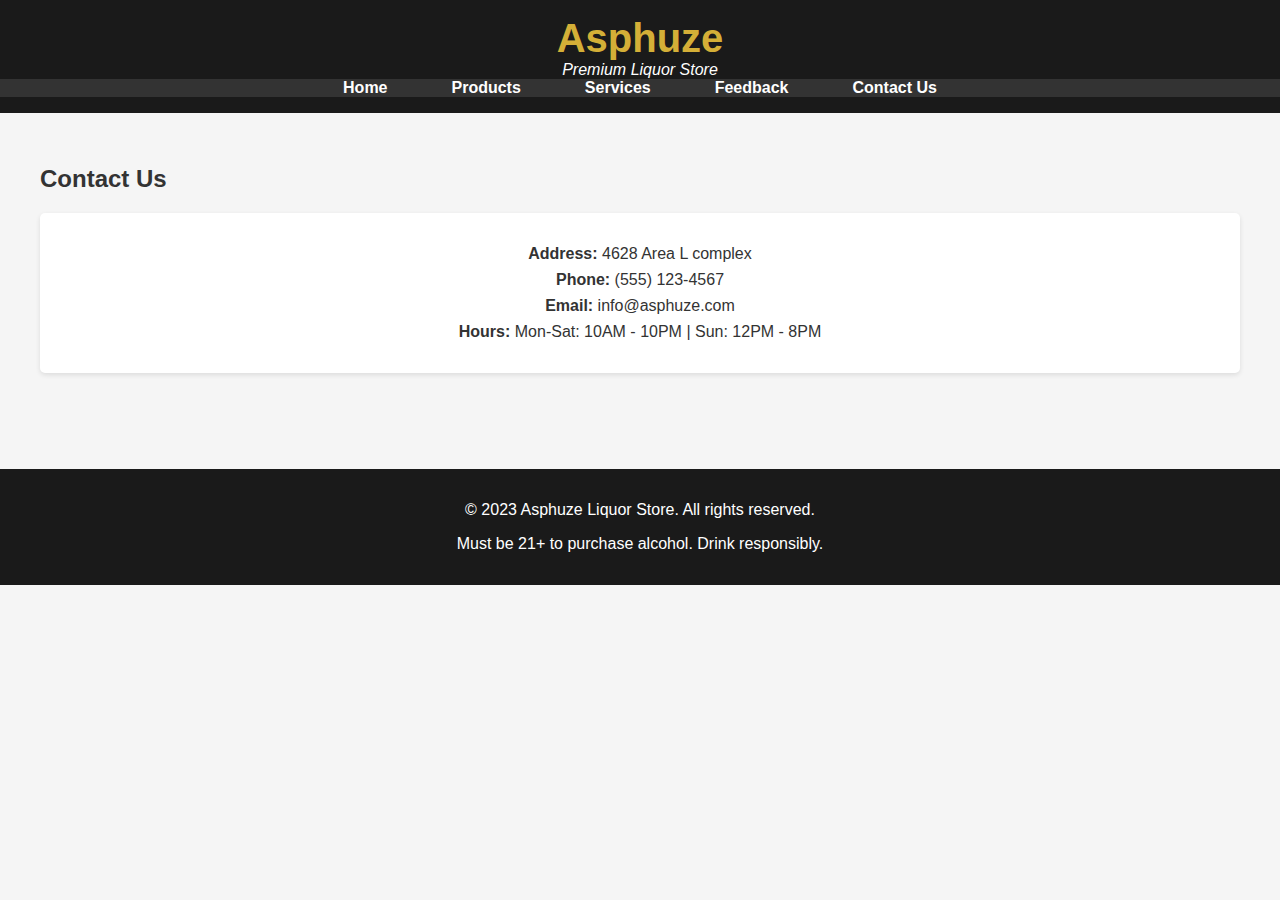
<file: contact.html>
<!DOCTYPE html>
<html lang="en">
<head>
    <meta charset="UTF-8">
    <meta name="viewport" content="width=device-width, initial-scale=1.0">
    <title>Asphuze - Contact Us</title>
    <link rel="stylesheet" href="styles.css">
</head>
<body>
    <header>
        <div class="logo">
            <h1>Asphuze</h1>
            <p>Premium Liquor Store</p>
        </div>
        <nav>
            <ul>
                <li><a href="index.html">Home</a></li>
                <li><a href="products.html">Products</a></li>
                <li><a href="services.html">Services</a></li>
                <li><a href="feedback.html">Feedback</a></li>
                <li><a href="contact.html">Contact Us</a></li>
            </ul>
        </nav>
    </header>

    <main>
        <h2>Contact Us</h2>
        <div class="contact-info">
            <p><strong>Address:</strong> 4628 Area L complex</p>
            <p><strong>Phone:</strong> (555) 123-4567</p>
            <p><strong>Email:</strong> info@asphuze.com</p>
            <p><strong>Hours:</strong> Mon-Sat: 10AM - 10PM | Sun: 12PM - 8PM</p>
        </div>
    </main>

    <footer>
        <p>&copy; 2023 Asphuze Liquor Store. All rights reserved.</p>
        <p>Must be 21+ to purchase alcohol. Drink responsibly.</p>
    </footer>
</body>
</html>
</file>
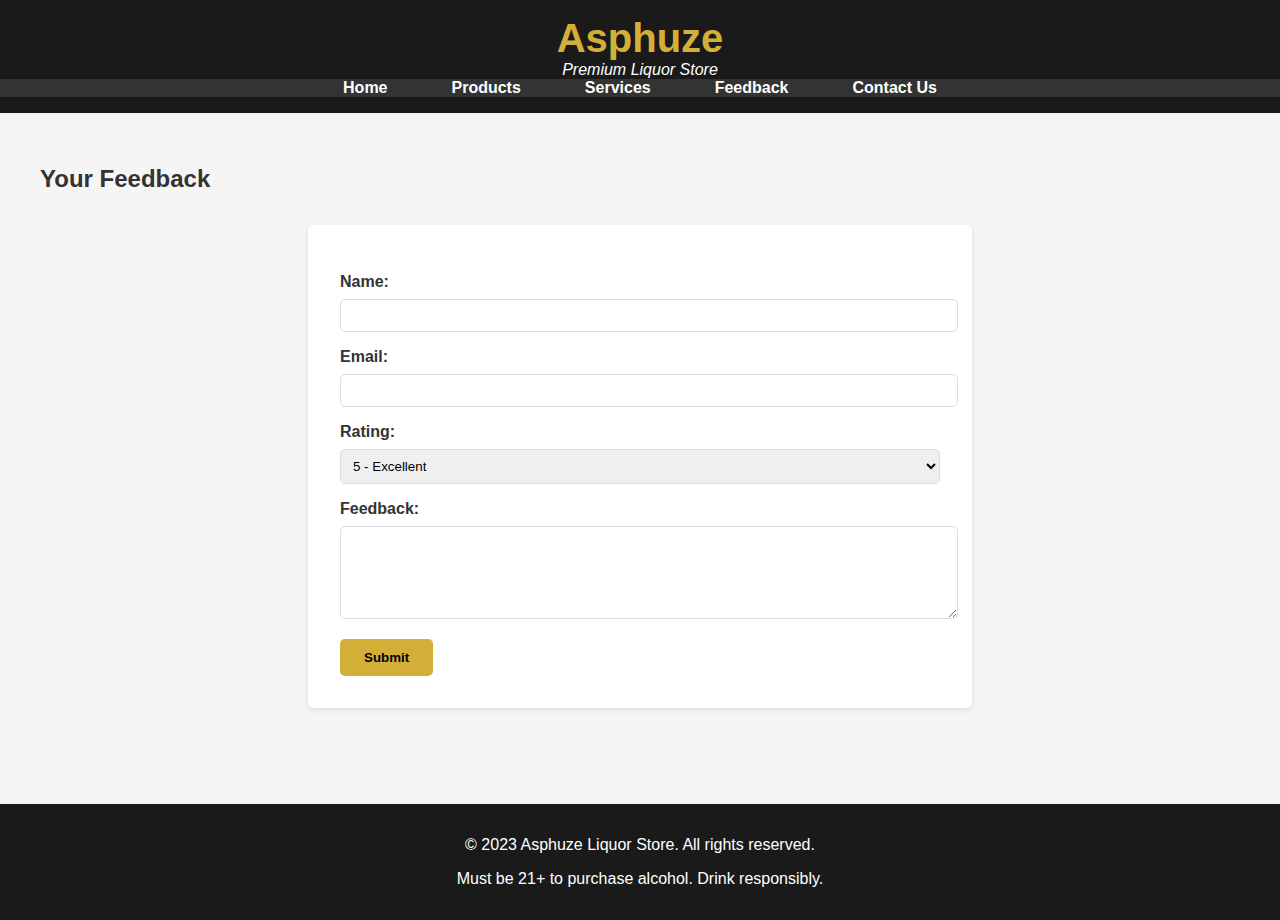
<file: feedback.html>
<!DOCTYPE html>
<html lang="en">
<head>
    <meta charset="UTF-8">
    <meta name="viewport" content="width=device-width, initial-scale=1.0">
    <title>Asphuze - Feedback</title>
    <link rel="stylesheet" href="styles.css">
</head>
<body>
    <header>
        <div class="logo">
            <h1>Asphuze</h1>
            <p>Premium Liquor Store</p>
        </div>
        <nav>
            <ul>
                <li><a href="index.html">Home</a></li>
                <li><a href="products.html">Products</a></li>
                <li><a href="services.html">Services</a></li>
                <li><a href="feedback.html">Feedback</a></li>
                <li><a href="contact.html">Contact Us</a></li>
            </ul>
        </nav>
    </header>

    <main>
        <h2>Your Feedback</h2>
        <form class="feedback-form">
            <label for="name">Name:</label>
            <input type="text" id="name" required>

            <label for="email">Email:</label>
            <input type="email" id="email" required>

            <label for="rating">Rating:</label>
            <select id="rating">
                <option>5 - Excellent</option>
                <option>4 - Good</option>
                <option>3 - Average</option>
                <option>2 - Poor</option>
                <option>1 - Terrible</option>
            </select>

            <label for="message">Feedback:</label>
            <textarea id="message" rows="5" required></textarea>

            <button type="submit">Submit</button>
        </form>
    </main>

    <footer>
        <p>&copy; 2023 Asphuze Liquor Store. All rights reserved.</p>
        <p>Must be 21+ to purchase alcohol. Drink responsibly.</p>
    </footer>
</body>
</html>
</file>
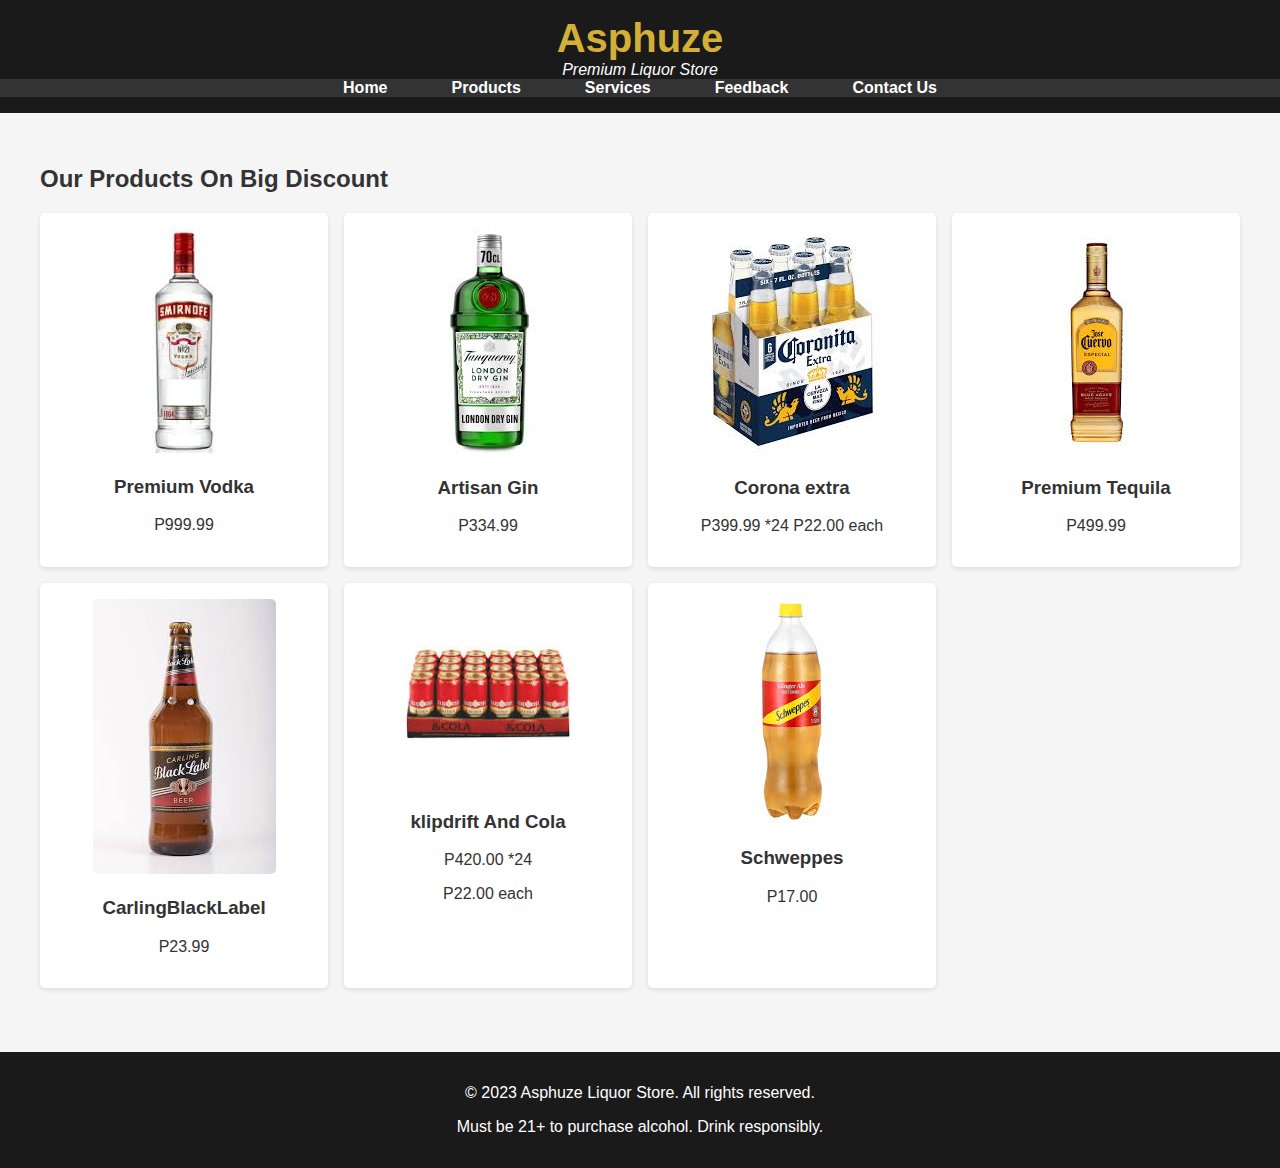
<file: products.html>
<!DOCTYPE html>
<html lang="en">
<head>
    <meta charset="UTF-8">
    <meta name="viewport" content="width=device-width, initial-scale=1.0">
    <title>Asphuze - Products</title>
    <link rel="stylesheet" href="styles.css">
</head>
<body>
    <header>
        <div class="logo">
            <h1>Asphuze</h1>
            <p>Premium Liquor Store</p>
        </div>
        <nav>
            <ul>
                <li><a href="index.html">Home</a></li>
                <li><a href="products.html">Products</a></li>
                <li><a href="services.html">Services</a></li>
                <li><a href="feedback.html">Feedback</a></li>
                <li><a href="contact.html">Contact Us</a></li>
            </ul>
        </nav>
    </header>

    <main>
        <h2>Our Products On Big Discount</h2>
        <div class="product-grid">
            <div class="product">
                <img src="images/vodka.jpg" alt="Vodka">
                <h3>Premium Vodka</h3>
                <p>P999.99</p>
               
            </div>
            <div class="product">
                <img src="images/gin.jpg" alt="Gin">
                <h3>Artisan Gin</h3>
                <p>P334.99</p>
                
            </div>
            <div class="product">
                <img src="images/case.jpg" alt="Corona">
                <h3>Corona extra</h3>
                <p>P399.99 *24  P22.00 each</p>
                
            </div>
            <div class="product">
                <img src="images/tequila.jpg" alt="Tequila">
                <h3>Premium Tequila</h3>
                <p>P499.99</p>
                
            </div>
			<div class="product">
				<img src="images/blacklabel.jpg" alt="Blacklabel">
				<h3>CarlingBlackLabel</h3>
				<p>P23.99</p>
			</div>
			
			<div class="product">
				<img src="images/klipdrift.jpg" alt="Klipdrift And Cola">
				<h3>klipdrift And Cola</h3>
				<p>P420.00 *24</p>
				<p>P22.00 each</p>
			</div>
			
			<div class="product">
				<img src="images/dash.jpg" alt="schweppes">
				<h3>Schweppes</h3>
				<p>P17.00</p>
        </div>
    </main>

    <footer>
        <p>&copy; 2023 Asphuze Liquor Store. All rights reserved.</p>
        <p>Must be 21+ to purchase alcohol. Drink responsibly.</p>
    </footer>
</body>
</html>
</file>
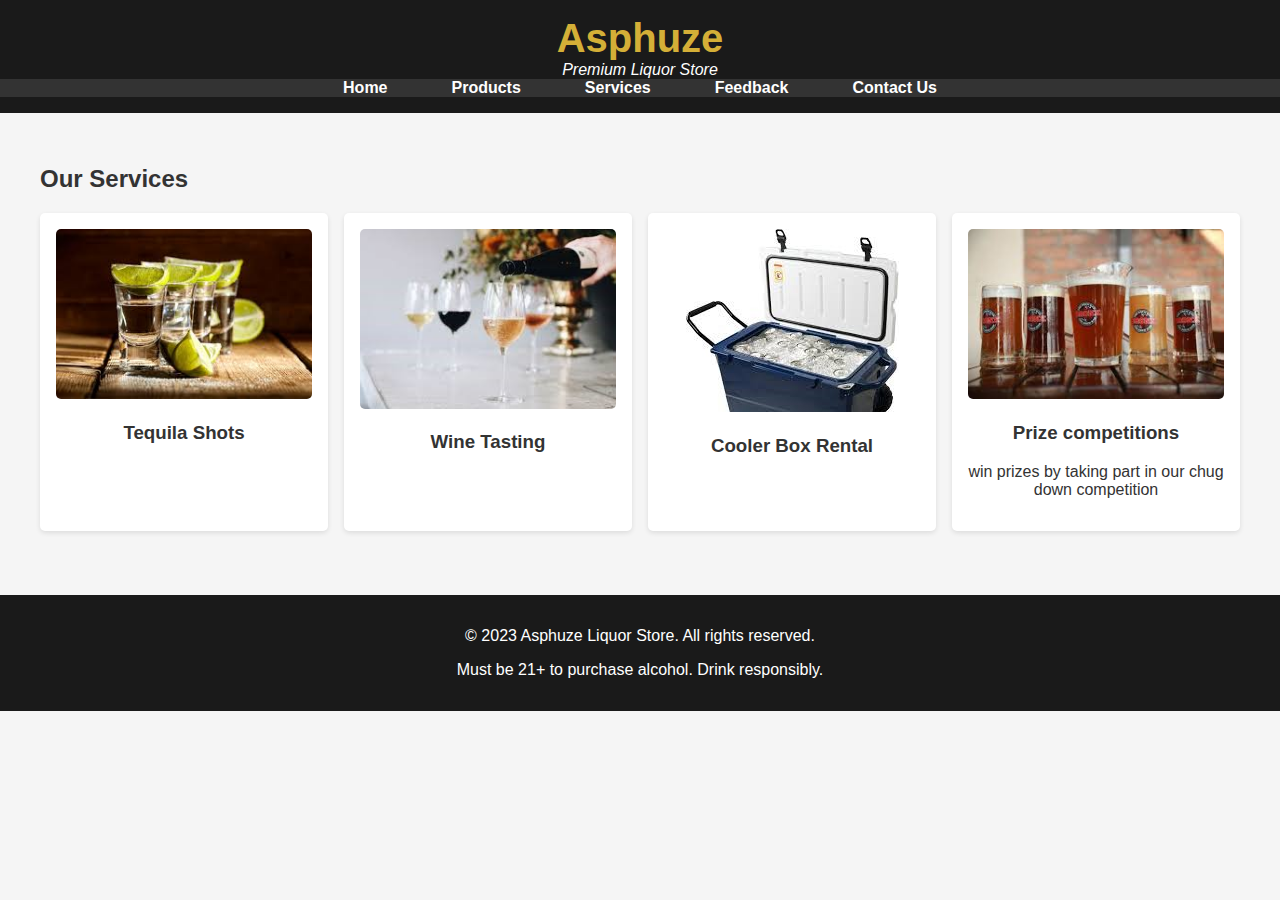
<file: services.html>
<!DOCTYPE html>
<html lang="en">
<head>
    <meta charset="UTF-8">
    <meta name="viewport" content="width=device-width, initial-scale=1.0">
    <title>Asphuze - Products</title>
    <link rel="stylesheet" href="styles.css">
</head>
<body>
    <header>
        <div class="logo">
            <h1>Asphuze</h1>
            <p>Premium Liquor Store</p>
        </div>
        <nav>
            <ul>
                <li><a href="index.html">Home</a></li>
                <li><a href="products.html">Products</a></li>
                <li><a href="services.html">Services</a></li>
                <li><a href="feedback.html">Feedback</a></li>
                <li><a href="contact.html">Contact Us</a></li>
            </ul>
        </nav>
    </header>

    <main>
        <h2>Our Services</h2>
		
		<div class="product-grid">
            <div class="product">
                <img src="images/tequilashots.jpg" alt="Shots">
                <h3>Tequila Shots</h3>
                
            </div>
            <div class="product">
                <img src="images/winetasting.jpg" alt="tasting">
                <h3>Wine Tasting</h3>
                
            </div>
            <div class="product">
                <img src="images/coolerbox.jpg" alt="Cooler box rental">
                <h3>Cooler Box Rental</h3>
                
            </div>
            <div class="product">
                <img src="images/chugdown.jpg" alt="Competetions">
                <h3>Prize competitions</h3>
				<p>win prizes by taking part in our chug down competition</p>
               
            </div>
        </div>
    </main>

    <footer>
        <p>&copy; 2023 Asphuze Liquor Store. All rights reserved.</p>
        <p>Must be 21+ to purchase alcohol. Drink responsibly.</p>
    </footer>
</body>
</html>
</file>
<file: styles.css>
body {
    font-family: 'Arial', sans-serif;
    margin: 0;
    padding: 0;
    background-color: #f5f5f5;
    color: #333;
}

header {
    background: #1a1a1a;
    color: #fff;
    padding: 1rem 0;
    text-align: center;
}

.logo h1 {
    margin: 0;
    font-size: 2.5rem;
    color: #d4af37; /* Gold accent */
}

.logo p {
    margin: 0;
    font-style: italic;
}

nav ul {
    list-style: none;
    padding: 0;
    display: flex;
    justify-content: center;
    background: #333;
    margin: 0;
}

nav ul li {
    margin: 0 1rem;
}

nav ul li a {
    color: #fff;
    text-decoration: none;
    padding: 0.5rem 1rem;
    font-weight: bold;
}

nav ul li a:hover {
    background: #d4af37;
    border-radius: 5px;
}

main {
    padding: 2rem;
    max-width: 1200px;
    margin: 0 auto;
}

footer {
    background: #1a1a1a;
    color: #fff;
    text-align: center;
    padding: 1rem 0;
    margin-top: 2rem;
}

/* Home Page */
.hero {
    text-align: center;
    padding: 3rem 0;
    background: linear-gradient(rgba(0, 0, 0, 0.7), rgba(0, 0, 0, 0.7)), url('images/liquor-bg.jpg');
    background-size: cover;
    color: #fff;
    margin-bottom: 2rem;
}

.btn {
    display: inline-block;
    background: #d4af37;
    color: #000;
    padding: 0.7rem 1.5rem;
    text-decoration: none;
    border-radius: 5px;
    font-weight: bold;
    margin-top: 1rem;
}

.featured {
    text-align: center;
    margin: 2rem 0;
}

.featured-grid {
    display: flex;
    justify-content: space-around;
    flex-wrap: wrap;
    gap: 1rem;
}

.featured-item {
    background: #fff;
    padding: 1rem;
    border-radius: 5px;
    box-shadow: 0 2px 5px rgba(0, 0, 0, 0.1);
    flex: 1;
    min-width: 200px;
}

.featured-item img {
    max-width: 100%;
    border-radius: 5px;
}

/* Products Page */
.product-grid {
    display: grid;
    grid-template-columns: repeat(auto-fill, minmax(250px, 1fr));
    gap: 1rem;
}

.product {
    background: #fff;
    padding: 1rem;
    border-radius: 5px;
    box-shadow: 0 2px 5px rgba(0, 0, 0, 0.1);
    text-align: center;
}

.product img {
    max-width: 100%;
    border-radius: 5px;
}

.product button {
    background: #d4af37;
    color: #000;
    border: none;
    padding: 0.5rem 1rem;
    border-radius: 5px;
    cursor: pointer;
    font-weight: bold;
}

/* Services & Feedback & Contact Pages */
.services {
    display: flex;
    flex-wrap: wrap;
    justify-content: space-around;
    gap: 1rem;
}

.service {
    background: #fff;
    padding: 1.5rem;
    border-radius: 5px;
    box-shadow: 0 2px 5px rgba(0, 0, 0, 0.1);
    flex: 1;
    min-width: 250px;
    text-align: center;
}

.feedback-form, .contact-form {
    max-width: 600px;
    margin: 2rem auto;
    background: #fff;
    padding: 2rem;
    border-radius: 5px;
    box-shadow: 0 2px 5px rgba(0, 0, 0, 0.1);
}

.feedback-form label, .contact-form label {
    display: block;
    margin-top: 1rem;
    font-weight: bold;
}

.feedback-form input, .feedback-form select, .feedback-form textarea,
.contact-form input, .contact-form textarea {
    width: 100%;
    padding: 0.5rem;
    margin-top: 0.5rem;
    border: 1px solid #ddd;
    border-radius: 5px;
}

.feedback-form button, .contact-form button {
    background: #d4af37;
    color: #000;
    border: none;
    padding: 0.7rem 1.5rem;
    margin-top: 1rem;
    border-radius: 5px;
    cursor: pointer;
    font-weight: bold;
}

.contact-info {
    background: #fff;
    padding: 1.5rem;
    border-radius: 5px;
    box-shadow: 0 2px 5px rgba(0, 0, 0, 0.1);
    margin-bottom: 2rem;
    text-align: center;
}

.contact-info p {
    margin: 0.5rem 0;
}
</file>
